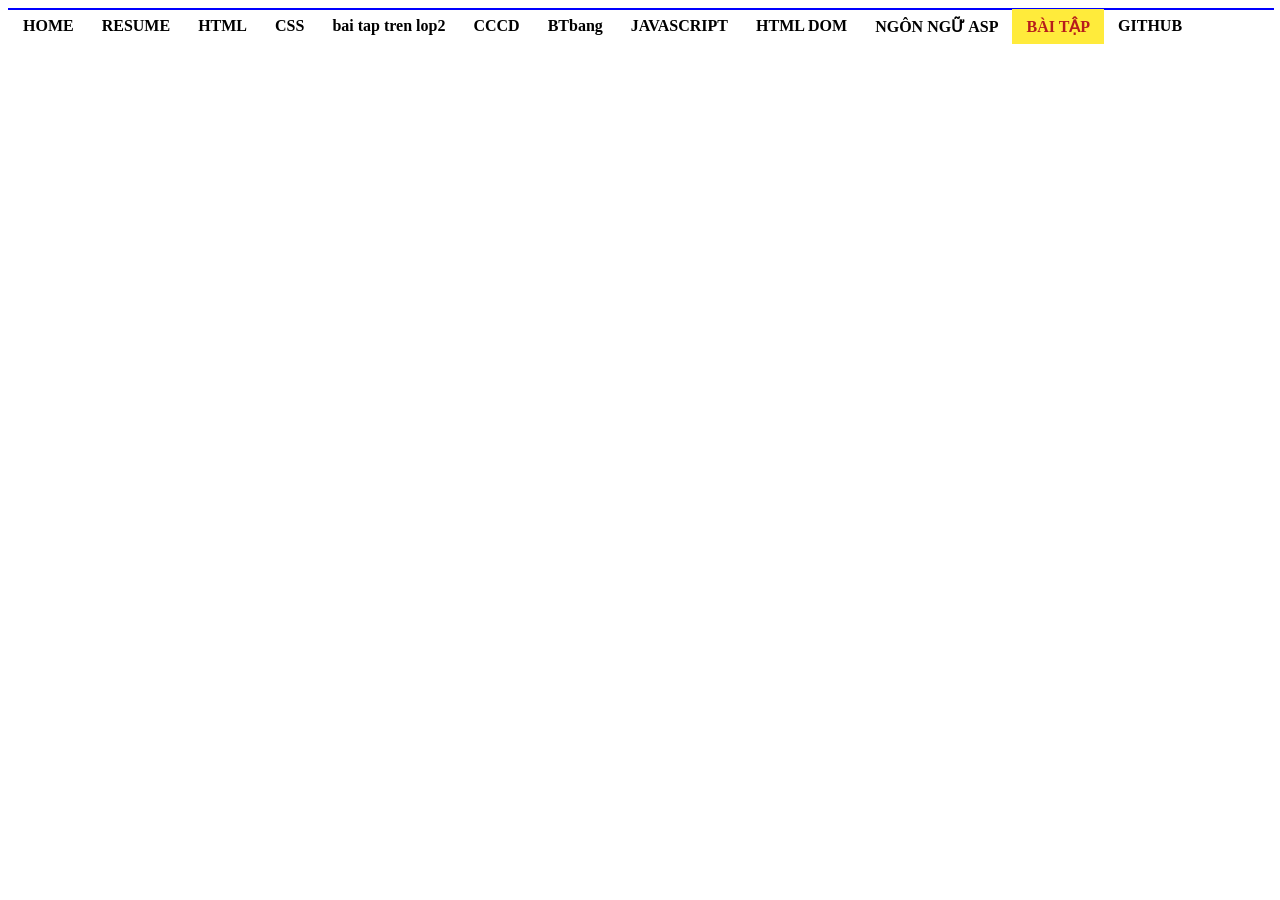
<file: index.html>
<html>
<head>
    <title>K244161777</title>
    <style> 
        @import url(./css/main.css);
    </style>
</head>
<body>
    <div id="menu-container"></div>
    <script>
        fetch('menu.html')
            .then(response => response.text())
            .then(data => {
                document.getElementById('menu-container').innerHTML = data;
            })
            .catch(error => console.error('Lỗi khi tải menu:', error));
    </script>
    </div>
</body>
</html>
</file>
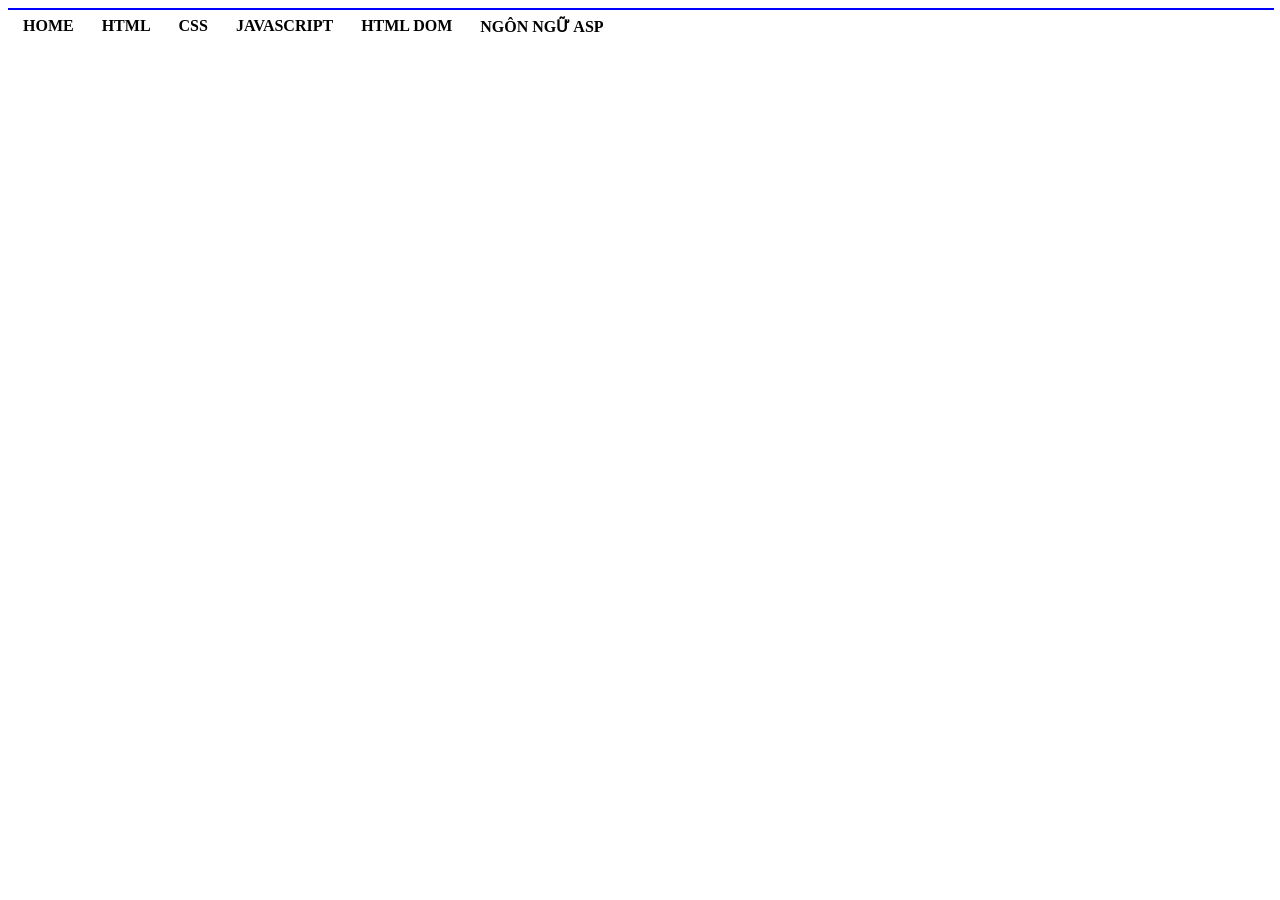
<file: home.html>
<html>
<head>
    <title>K244161777</title>
    <style> 
        @import url(./css/main.css);
    </style>
</head>
    <body>
        <div id="container">  
        <ul>
        <li> <a href="K244161777.html">HOME</a></li>
        <li> <a href="#">HTML</a></li>
        <li> <a href="#">CSS</a>
            <ul>
            <li> <a href="#">CSS CĂN BẢN</a></li>
            <li> <a href="#">GIAO DIỆN VỚI CSS</a></li>
            <li> <a href="#">CSS NÂNG CAO</a></li>
        </ul>
        </li>
        <li> <a href="#">JAVASCRIPT</a>
        <ul>
            <li> <a href="#">LESSON 01</a></li>
            <li> <a href="#">LESSON 02</a></li>
            <li> <a href="#">LESSON 03</a></li>
        </ul>
        </li>
        <li> <a href="#">HTML DOM</a></li>
        <li> <a href="#">NGÔN NGỮ ASP</a></li>
        </ul>
        </div>
    </body>
</html>
</file>
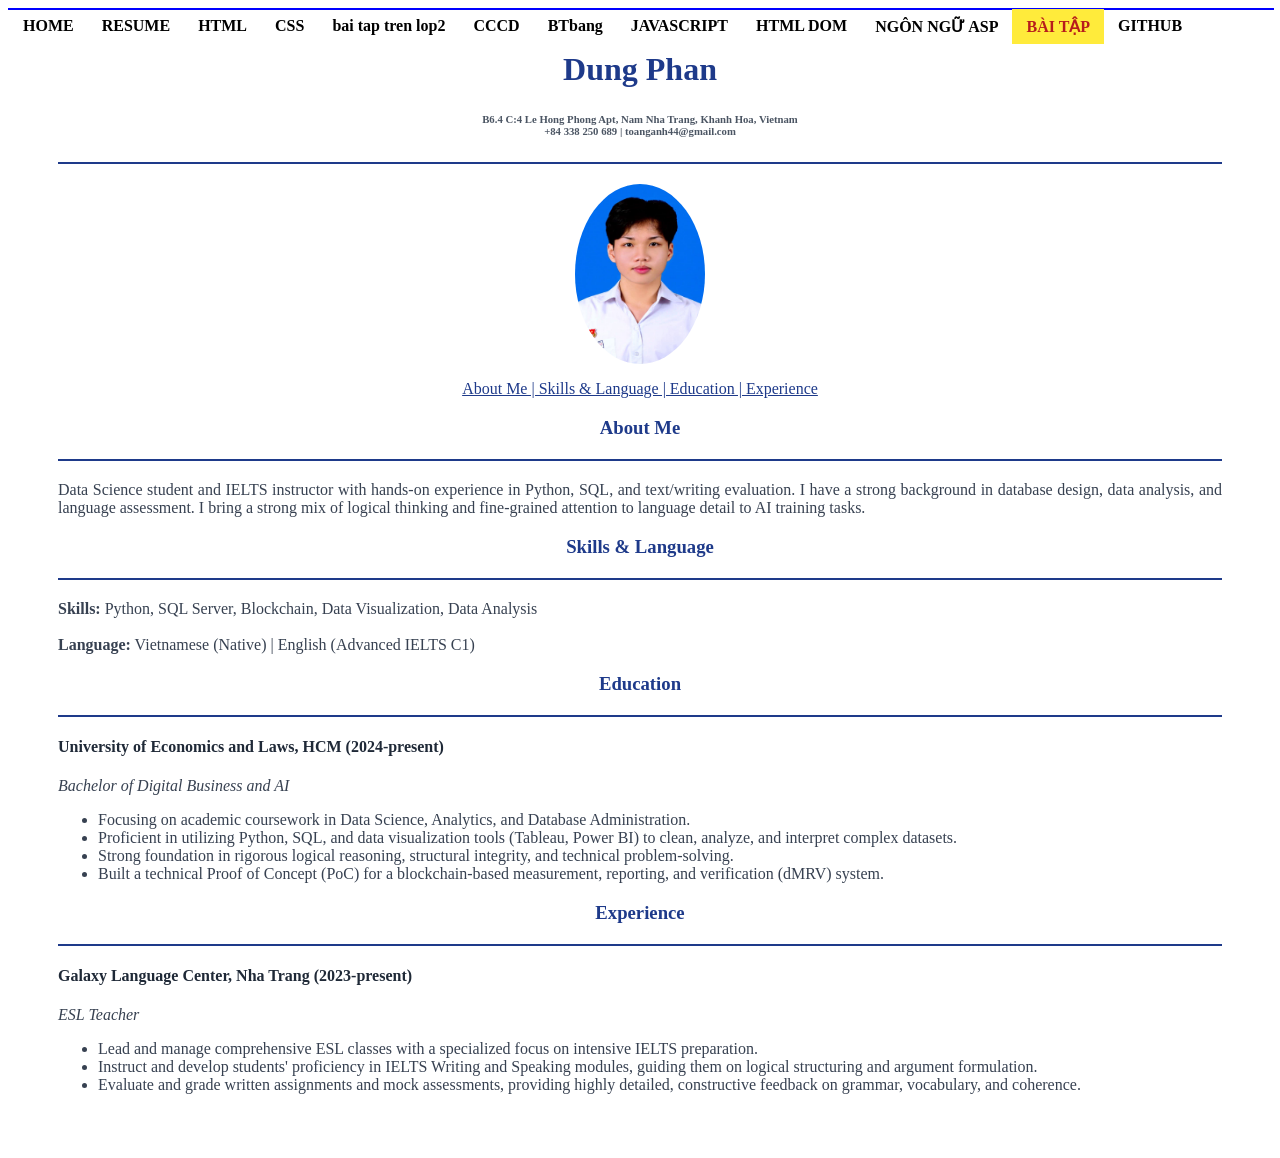
<file: K244161777.html>
<html>
    <head>
        <title>My Resume - Dung Phan</title>
        <link rel="stylesheet" type="text/css" href="./css/main.css" />
    </head>
    <body style="padding: 0 0 20px 0;">
        
        <div id="menu-container"></div>
        <script>
            fetch('menu.html')
                .then(response => response.text())
                .then(data => {
                    document.getElementById('menu-container').innerHTML = data;
                })
                .catch(error => console.error('Lỗi khi tải menu:', error));
        </script>

        <div style="padding: 20px 50px;">
            <h1 style="text-align: center; color: #1e3a8a;">Dung Phan</h1>
            <h6 style="text-align: center; color: #4b5563;">
                B6.4 C:4 Le Hong Phong Apt, Nam Nha Trang, Khanh Hoa, Vietnam
                <br>
                +84 338 250 689 | toanganh44@gmail.com
            </h6>
            
            <hr style="border: 1px solid #1e3a8a; margin: 20px 0;"/>
            
            <div style="text-align: center;">
                <img src="./images/avatar.jpeg" alt="Dung Phan" style="width: 130px; height: 180px; border-radius: 50%; display: block; margin: 0 auto;"/>
            </div>
            
            <p style="text-align: center;">
                <font color="#1e3a8a">
                    <u>
                        About Me | Skills & Language | Education | Experience
                    </u>
                </font>
            </p>
            
            <h3 style="text-align: center; color: #1e3a8a;">
                About Me
            </h3>
            <hr style="border: 1px solid #1e3a8a; margin: 20px 0;"/>
            
            <p style="text-align: justify; color: #374151;">
                Data Science student and IELTS instructor with hands-on experience in Python, SQL, and text/writing evaluation. I have a strong background in database design, data analysis, and language assessment. I bring a strong mix of logical thinking and fine-grained attention to language detail to AI training tasks.
            </p>
            
            <h3 style="text-align: center; color: #1e3a8a;">
                Skills & Language
            </h3>
            <hr style="border: 1px solid #1e3a8a; margin: 20px 0;"/>
            <p style="text-align: justify; color: #374151;">
                <b>Skills:</b> Python, SQL Server, Blockchain, Data Visualization, Data Analysis
                <br><br>
                <b>Language:</b> Vietnamese (Native) | English (Advanced IELTS C1)
            </p>
            
            <h3 style="text-align: center; color: #1e3a8a;">
                Education
            </h3>
            <hr style="border: 1px solid #1e3a8a; margin: 20px 0;"/>

            <h4 style="text-align: justify; color: #1f2937;">
                University of Economics and Laws, HCM (2024-present)
            </h4>
            <p style="text-align: justify; color: #374151;">
                <i>Bachelor of Digital Business and AI</i>
            </p>
            <ul style="color: #374151; text-align: justify;">
                <li>Focusing on academic coursework in Data Science, Analytics, and Database Administration.</li>
                <li>Proficient in utilizing Python, SQL, and data visualization tools (Tableau, Power BI) to clean, analyze, and interpret complex datasets.</li>
                <li>Strong foundation in rigorous logical reasoning, structural integrity, and technical problem-solving.</li>
                <li>Built a technical Proof of Concept (PoC) for a blockchain-based measurement, reporting, and verification (dMRV) system.</li>
            </ul>
            
            <h3 style="text-align: center; color: #1e3a8a;">
                Experience
            </h3>
            <hr style="border: 1px solid #1e3a8a; margin: 20px 0;"/>

            <h4 style="text-align: justify; color: #1f2937;">
                Galaxy Language Center, Nha Trang (2023-present)
            </h4>
            <p style="text-align: justify; color: #374151;">
                <i>ESL Teacher</i>
            </p>
            <ul style="color: #374151; text-align: justify;">
                <li>Lead and manage comprehensive ESL classes with a specialized focus on intensive IELTS preparation.</li>
                <li>Instruct and develop students' proficiency in IELTS Writing and Speaking modules, guiding them on logical structuring and argument formulation.</li>
                <li>Evaluate and grade written assignments and mock assessments, providing highly detailed, constructive feedback on grammar, vocabulary, and coherence.</li>
            </ul>
        </div>
    </body>
</html>
</file>
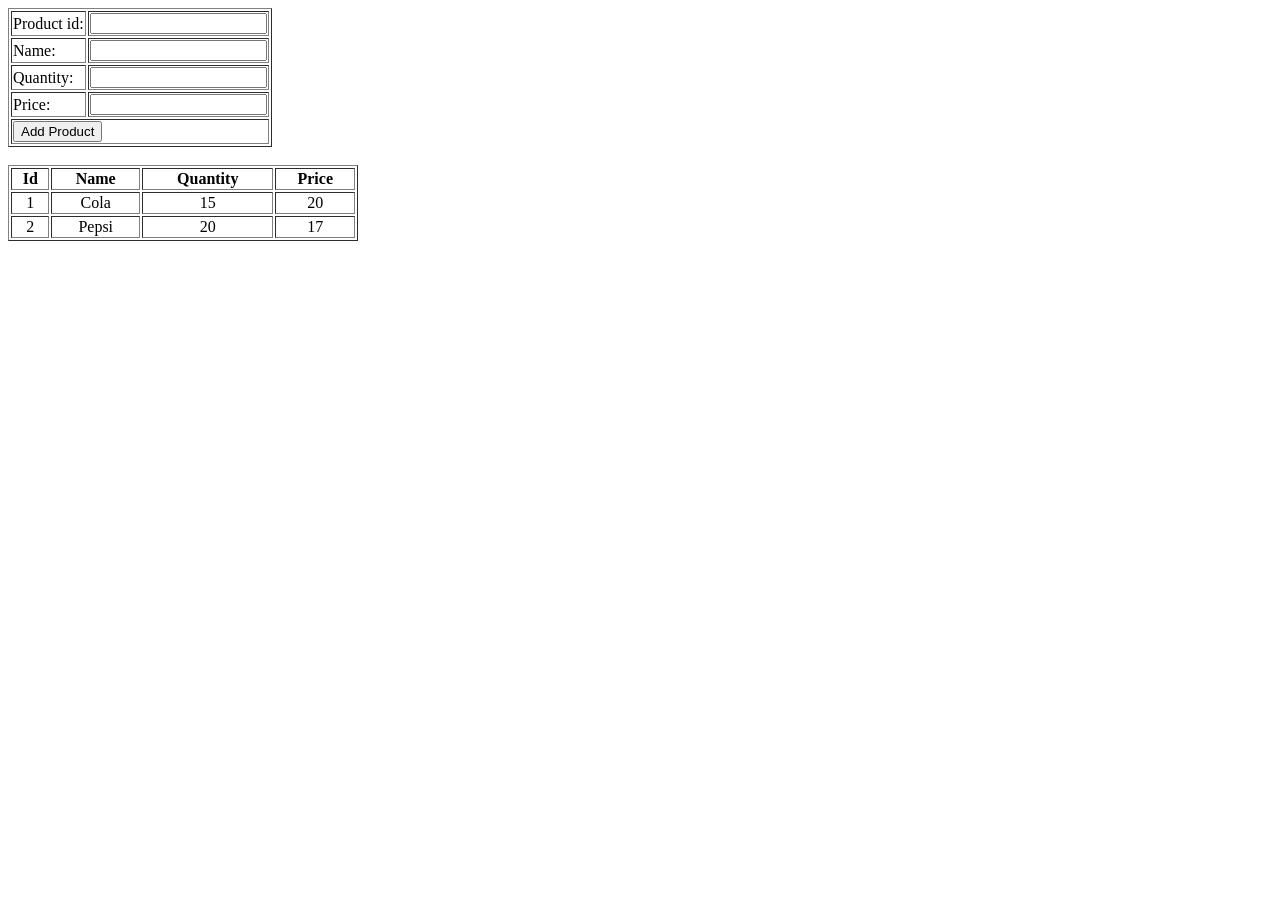
<file: btlop/b2.html>
<html>
<head>
    <meta charset="utf-8">
    <title>Add Product</title>
    <script>
        function addProduct() {
            var id = document.getElementById("pro_id").value;
            var name = document.getElementById("pro_name").value;
            var quantity = document.getElementById("pro_quantity").value;
            var price = document.getElementById("pro_price").value;

            if (id == "" || name == "" || quantity == "" || price == "") {
                alert("Vui lòng nhập đầy đủ thông tin sản phẩm!");
                return;
            }

            var tbody = document.getElementById("productTableBody");

            var tr = document.createElement("tr");

            var tdId = document.createElement("td");
            tdId.innerHTML = id;
            tr.appendChild(tdId);

            var tdName = document.createElement("td");
            tdName.innerHTML = name;
            tr.appendChild(tdName);

            var tdQuantity = document.createElement("td");
            tdQuantity.innerHTML = quantity;
            tr.appendChild(tdQuantity);

            var tdPrice = document.createElement("td");
            tdPrice.innerHTML = price;
            tr.appendChild(tdPrice);

            tbody.appendChild(tr);

            document.getElementById("pro_id").value = "";
            document.getElementById("pro_name").value = "";
            document.getElementById("pro_quantity").value = "";
            document.getElementById("pro_price").value = "";
            document.getElementById("pro_id").focus();
        }
    </script>
</head>
<body>

    <table border="1">
        <tr>
            <td>Product id:</td>
            <td>
                <input type="text" id="pro_id">
            </td>
        </tr>
        <tr>
            <td>Name:</td>
            <td>
                <input type="text" id="pro_name">
            </td>
        </tr>
        <tr>
            <td>Quantity:</td>
            <td>
                <input type="text" id="pro_quantity">
            </td>
        </tr>
        <tr>
            <td>Price:</td>
            <td>
                <input type="text" id="pro_price">
            </td>
        </tr>
        <tr>
            <td colspan="2">
                <button onclick="addProduct()">
                    Add Product
                </button>
            </td>
        </tr>
    </table>

    <br>

    <table border="1" width="350">
        <thead>
            <tr>
                <th>Id</th>
                <th>Name</th>
                <th>Quantity</th>
                <th>Price</th>
            </tr>
        </thead>
        <tbody id="productTableBody" align="center">
            <tr>
                <td>1</td>
                <td>Cola</td>
                <td>15</td>
                <td>20</td>
            </tr>
            <tr>
                <td>2</td>
                <td>Pepsi</td>
                <td>20</td>
                <td>17</td>
            </tr>
        </tbody>
    </table>

</body>
</html>
</file>
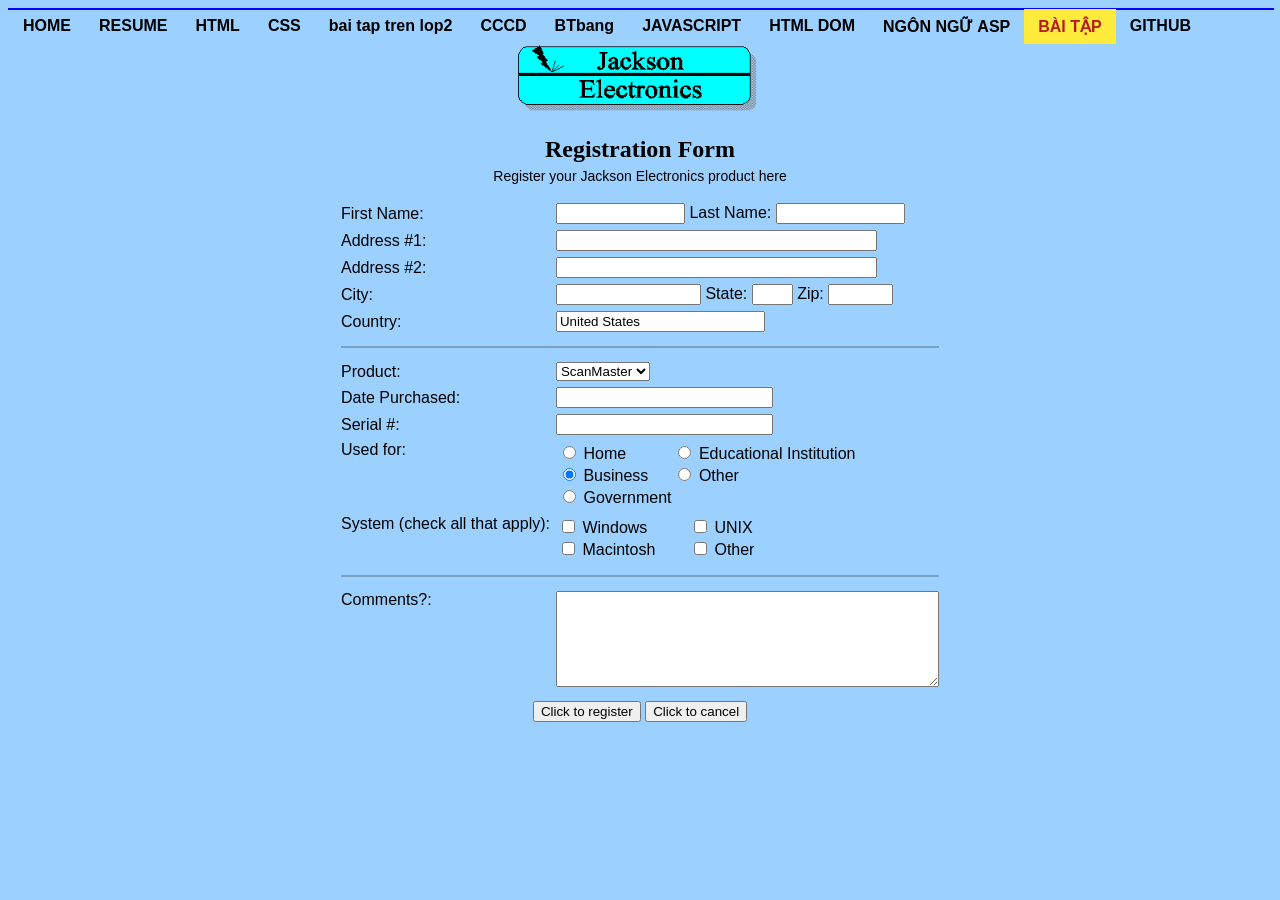
<file: ex48/ex48.html>
<html>
<head>
    <title>Register</title>
    <link rel="stylesheet" type="text/css" href="../css/main.css" />
    
    <link rel="stylesheet" type="text/css" href="../css/ex48.css" />
</head>
<body>
    <div id="menu-container"></div>      
        <script>
            fetch('../menu.html')
            .then(response => response.text())
            .then(data => {
                document.getElementById('menu-container').innerHTML = data;
            })
            .catch(error => console.error('Lỗi khi tải menu:', error));
        </script>
    <div class="logo-container">
        <img src="../images/Jackson.gif" alt="Jackson Electronics Logo">
    </div>

    <h2>Registration Form</h2>
    <div class="subtitle">Register your Jackson Electronics product here</div>
    <form name="frmRegister">
        <table align="center" border="0" cellpadding="2" cellspacing="2">
            <tr>
                <td class="lbl">First Name:</td>
                <td>
                    <input type="text" name="txtFirstName" size="14">
                    Last Name:
                    <input type="text" name="txtLastName" size="14">
                </td>
            </tr>
            <tr>
                <td class="lbl">Address #1:</td>
                <td><input type="text" name="txtAddress1" size="38"></td>
            </tr>
            <tr>
                <td class="lbl">Address #2:</td>
                <td><input type="text" name="txtAddress2" size="38"></td>
            </tr>
            <tr>
                <td class="lbl">City:</td>
                <td>
                    <input type="text" name="txtCity" size="16">
                    State:
                    <input type="text" name="txtState" size="3">
                    Zip:
                    <input type="text" name="txtZip" size="6">
                </td>
            </tr>
            <tr>
                <td class="lbl">Country:</td>
                <td><input type="text" name="txtCountry" value="United States" size="24"></td>
            </tr>
            <tr>
                <td colspan="2"><hr color="#7aa0c2"></td>
            </tr>
            <tr>
                <td class="lbl">Product:</td>
                <td>
                    <select name="cboProduct">
                        <option value="ScanMaster" selected>ScanMaster</option>
                        <option value="LaserJet">LaserJet</option>
                    </select>
                </td>
            </tr>
            <tr>
                <td class="lbl">Date Purchased:</td>
                <td><input type="text" name="txtDatePurchased" size="25"></td>
            </tr>
            <tr>
                <td class="lbl">Serial #:</td>
                <td><input type="text" name="txtSerial" size="25"></td>
            </tr>
            <tr>
                <td class="lbl" valign="top">Used for:</td>
                <td>
                    <table border="0" cellpadding="0" cellspacing="2">
                        <tr>
                            <td><input type="radio" name="radUsedFor" value="Home"> Home</td>
                            <td><input type="radio" name="radUsedFor" value="Educational Institution"> Educational Institution</td>
                        </tr>
                        <tr>
                            <td><input type="radio" name="radUsedFor" value="Business" checked> Business</td>
                            <td><input type="radio" name="radUsedFor" value="Other"> Other</td>
                        </tr>
                        <tr>
                            <td><input type="radio" name="radUsedFor" value="Government"> Government</td>
                            <td></td>
                        </tr>
                    </table>
                </td>
            </tr>

            <tr>
                <td class="lbl" valign="top">System (check all that apply):</td>
                <td>
                    <table border="0" cellpadding="0" cellspacing="2">
                        <tr>
                            <td width="130"><input type="checkbox" name="chkSystem" value="Windows"> Windows</td>
                            <td><input type="checkbox" name="chkSystem" value="UNIX"> UNIX</td>
                        </tr>
                        <tr>
                            <td><input type="checkbox" name="chkSystem" value="Macintosh"> Macintosh</td>
                            <td><input type="checkbox" name="chkSystem" value="Other"> Other</td>
                        </tr>
                    </table>
                </td>
            </tr>

            <tr>
                <td colspan="2"><hr color="#7aa0c2"></td>
            </tr>

            <tr>
                <td class="lbl" valign="top">Comments?:</td>
                <td>
                    <textarea name="txtComments" rows="6" cols="45"></textarea>
                </td>
            </tr>

            <tr>
                <td colspan="2" class="center-btn">
                    <input type="button" value="Click to register" onclick="alert('Đăng ký');">
                    <input type="reset" value="Click to cancel">
                </td>
            </tr>
        </table>
    </form>
    <div style="clear: both;"></div>

</body>
</html>
</file>
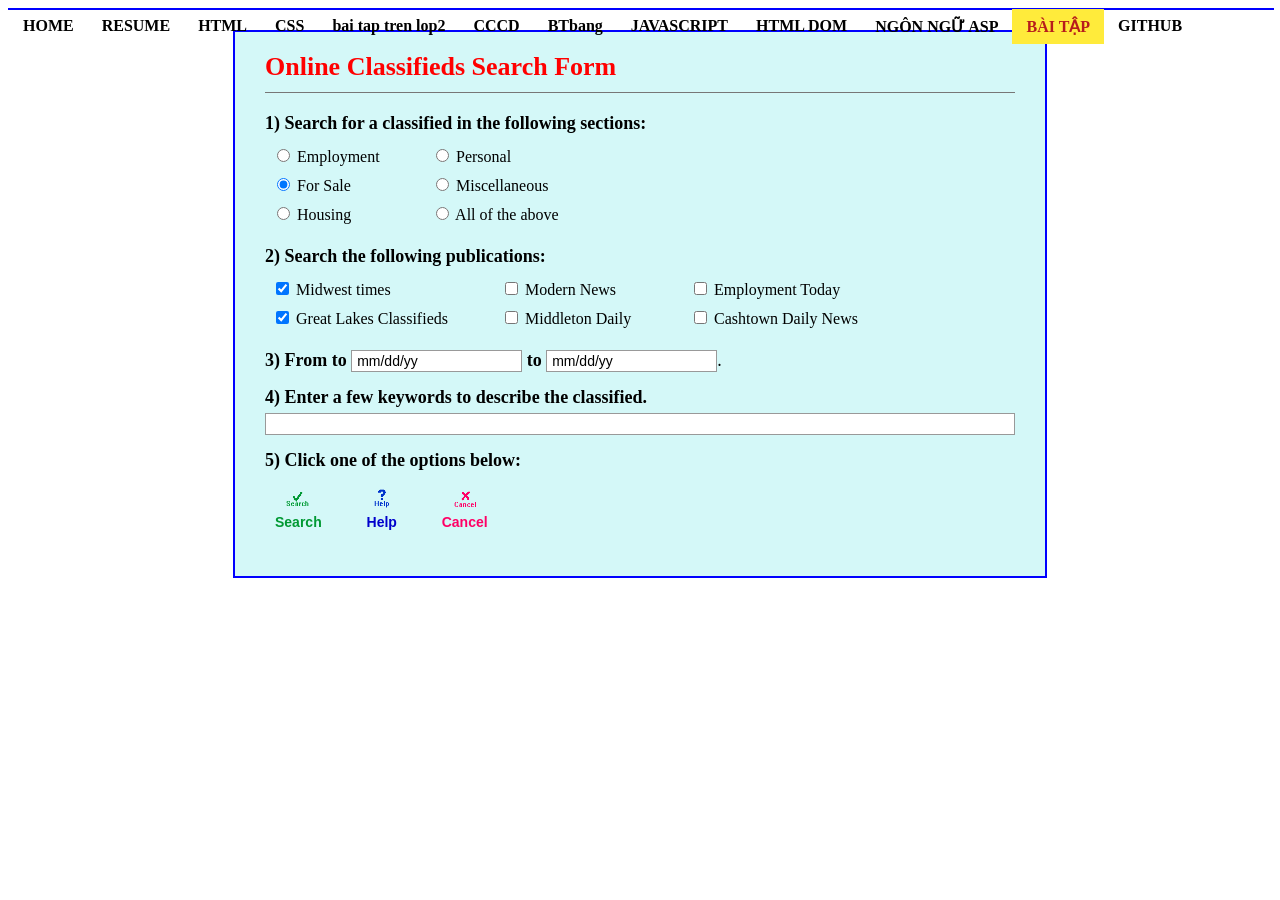
<file: ex49/ex49.html>
<html>
<head>
    <meta charset="utf-8">
    <title>Online Classifieds Search Form</title>
    <link rel="stylesheet" type="text/css" href="../css/main.css" />
    <link rel="stylesheet" type="text/css" href="../css/ex49.css" />
</head>
<body>

    <div id="menu-container"></div>
    <script>
        fetch('../menu.html') 
            .then(response => response.text())
            .then(data => {
                document.getElementById('menu-container').innerHTML = data;
            })
            .catch(error => console.error('Lỗi khi tải menu:', error));
    </script>

    <div class="classified-container">
        <h2 class="classified-title">Online Classifieds Search Form</h2>
        <hr>

        <form id="frmClassified">
            
            <p><b>1) Search for a classified in the following sections:</b></p>
            <table border="0" cellpadding="2" cellspacing="5">
                <tr>
                    <td width="150"><input type="radio" name="radSection" value="Employment"> Employment</td>
                    <td><input type="radio" name="radSection" value="Personal"> Personal</td>
                </tr>
                <tr>
                    <td><input type="radio" name="radSection" value="For Sale" checked> For Sale</td>
                    <td><input type="radio" name="radSection" value="Miscellaneous"> Miscellaneous</td>
                </tr>
                <tr>
                    <td><input type="radio" name="radSection" value="Housing"> Housing</td>
                    <td><input type="radio" name="radSection" value="All of the above"> All of the above</td>
                </tr>
            </table>

            <p><b>2) Search the following publications:</b></p>
            <table border="0" cellpadding="2" cellspacing="5">
                <tr>
                    <td width="220"><input type="checkbox" name="chkPub" value="Midwest times" checked> Midwest times</td>
                    <td width="180"><input type="checkbox" name="chkPub" value="Modern News"> Modern News</td>
                    <td><input type="checkbox" name="chkPub" value="Employment Today"> Employment Today</td>
                </tr>
                <tr>
                    <td><input type="checkbox" name="chkPub" value="Great Lakes Classifieds" checked> Great Lakes Classifieds</td>
                    <td><input type="checkbox" name="chkPub" value="Middleton Daily"> Middleton Daily</td>
                    <td><input type="checkbox" name="chkPub" value="Cashtown Daily News"> Cashtown Daily News</td>
                </tr>
            </table>

            <p><b>3) From to </b>
               <input type="text" name="txtFromDate" value="mm/dd/yy" size="18" class="txt-input">
               <b> to </b>
               <input type="text" name="txtToDate" value="mm/dd/yy" size="18" class="txt-input">.
            </p>

            <p><b>4) Enter a few keywords to describe the classified.</b></p>
            <input type="text" name="txtKeywords" style="width: 100%;" class="txt-input">

            <p><b>5) Click one of the options below:</b></p>
            
            <table border="0" cellpadding="10" cellspacing="0">
                <tr>
                    <td align="center">
                        <a href="javascript:void(0);" onclick="alert('Giả lập Search thành công!');" class="action-btn">
                            <img src="../images/Search.gif" alt="Search" width="30"><br>
                            <span style="color: #009933; font-weight: bold;">Search</span>
                        </a>
                    </td>
                    
                    <td align="center" width="80">
                        <a href="help.html" target="_blank" class="action-btn">
                            <img src="../images/Help.gif" alt="Help" width="30"><br>
                            <span style="color: #0000cc; font-weight: bold;">Help</span>
                        </a>
                    </td>
                    
                    <td align="center">
                        <a href="javascript:void(0);" onclick="document.getElementById('frmClassified').reset();" class="action-btn">
                            <img src="../images/Cancel.gif" alt="Cancel" width="30"><br>
                            <span style="color: #ff0066; font-weight: bold;">Cancel</span>
                        </a>
                    </td>
                </tr>
            </table>

        </form>
    </div>
    <div style="clear: both;"></div>

</body>
</html>
</file>
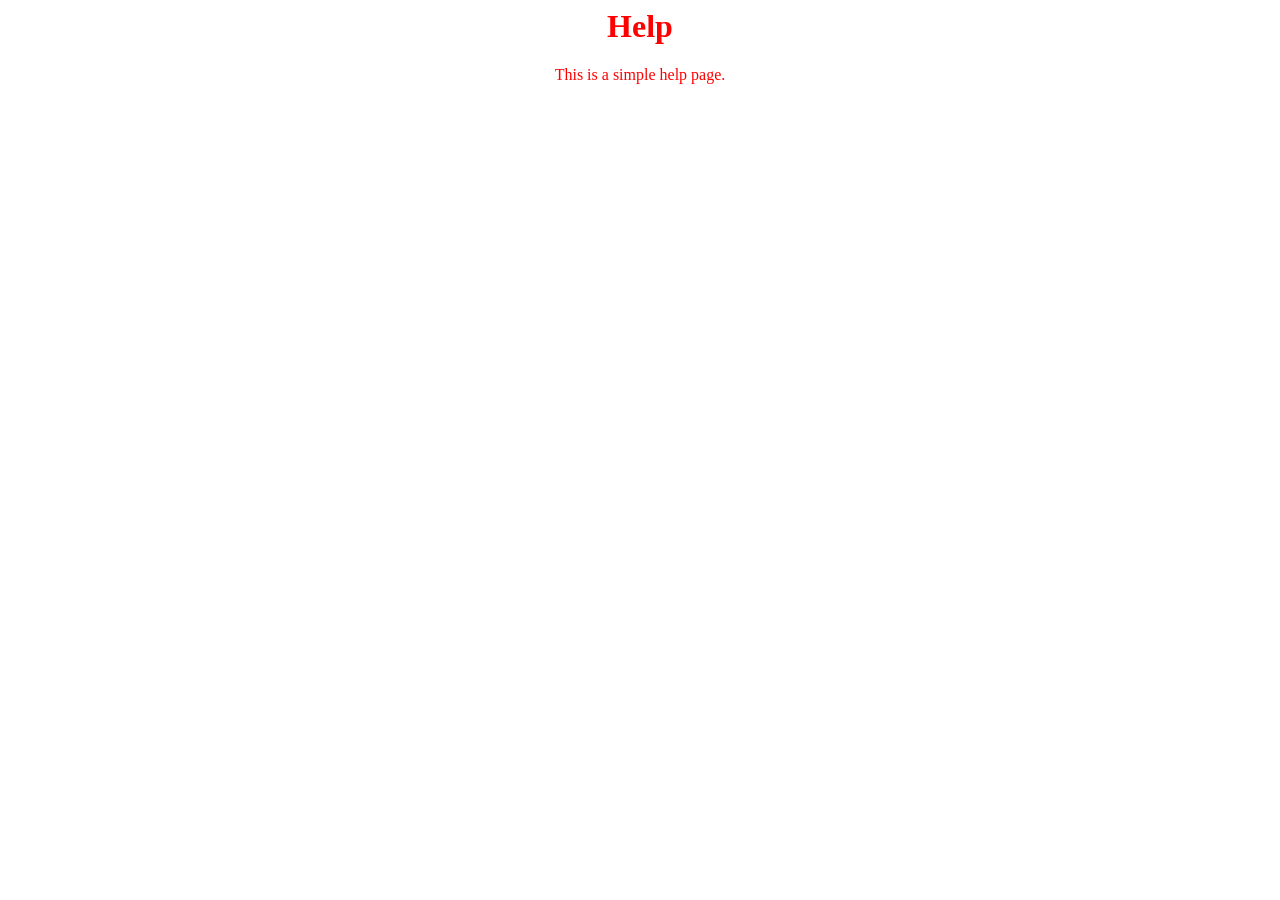
<file: ex49/help.html>
<html>
<head>
    <title>SOS</title>
</head>
<body>
    <h1 style="color: red; text-align: center;">Help</h1>
    <p style="color: red; text-align: center;">This is a simple help page.</p>
</body>
</html>
</file>
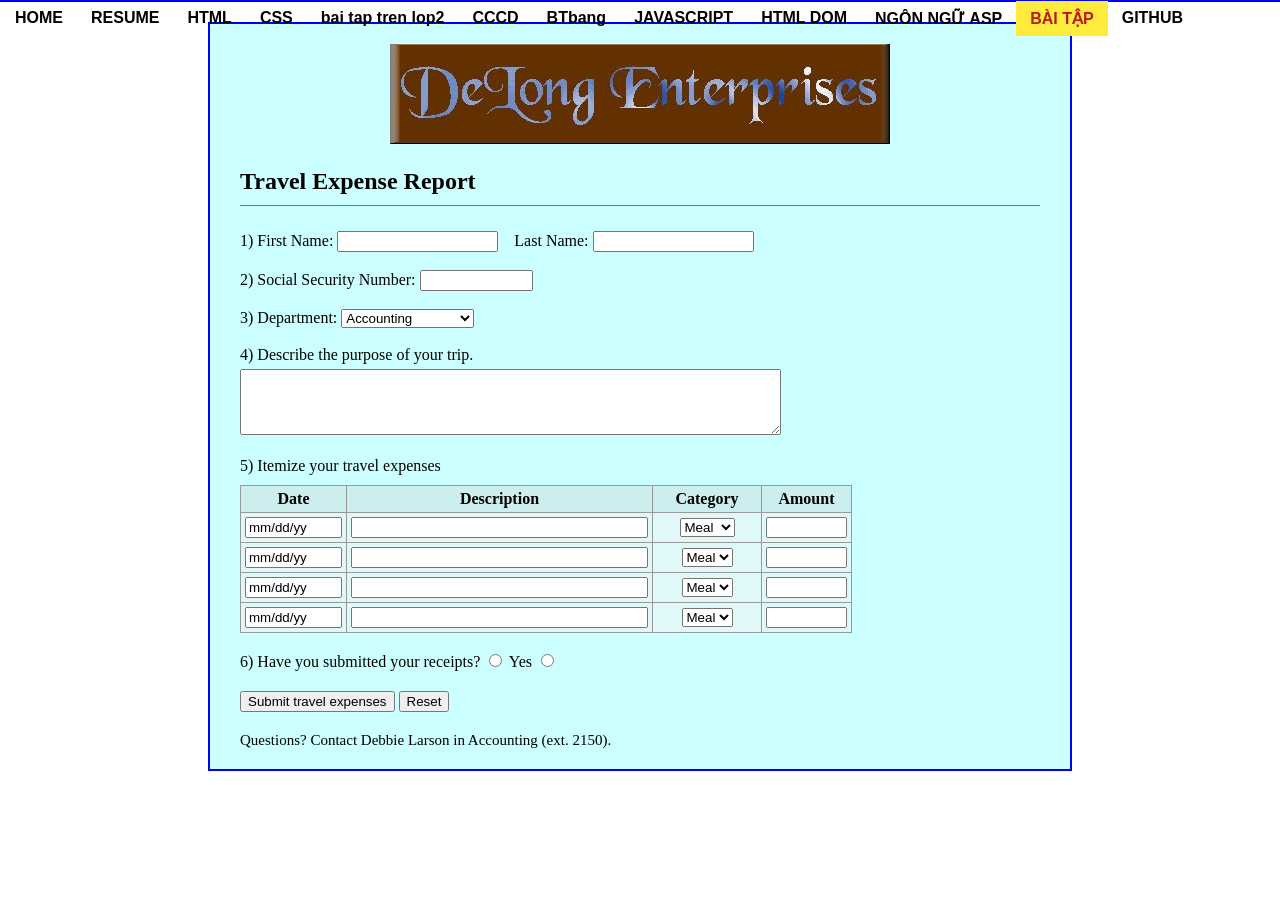
<file: ex50/ex50.html>
<!DOCTYPE html>
<html>
<head>
    <meta charset="utf-8">
    <title>Travel Expense Report</title>
    <link rel="stylesheet" type="text/css" href="../css/main.css" />
    <link rel="stylesheet" type="text/css" href="../css/ex50.css" />
</head>
<body>
    <div id="menu-container"></div>
    <script>
        fetch('../menu.html')
            .then(response => response.text())
            .then(data => {
                document.getElementById('menu-container').innerHTML = data;
            })
            .catch(error => console.error('Lỗi khi tải menu:', error));
    </script>

    <div class="expense-container">
        <div class="logo-box">
            <img src="../images/DeLong.jpg" alt="DeLong Enterprises">
        </div>

        <h2>Travel Expense Report</h2>
        <hr>

        <form id="frmExpense" onsubmit="alert('Thông báo submit: Đã gửi báo cáo chi phí thành công!'); return false;">
            <div class="question-block">
                1) First Name: <input type="text" name="txtFirstName" size="18">
                &nbsp;&nbsp;
                Last Name: <input type="text" name="txtLastName" size="18">
            </div>
            <div class="question-block">
                2) Social Security Number: <input type="text" name="txtSSN" size="12">
            </div>

            <div class="question-block">
                3) Department: 
                <select name="cboDepartment">
                    <option value="Accounting">Accounting</option>
                    <option value="IT">IT</option>
                    <option value="HR">Human Resources</option>
                </select>
            </div>

            <div class="question-block">
                4) Describe the purpose of your trip.<br>
                <textarea name="txtPurpose" rows="4" cols="65" style="margin-top: 5px;"></textarea>
            </div>

            <div class="question-block">
                5) Itemize your travel expenses
                <table class="expense-table" border="1" bordercolor="#999999" cellspacing="0" cellpadding="4">
                    <tr>
                        <th width="90">Date</th>
                        <th width="280">Description</th>
                        <th width="100">Category</th>
                        <th width="70">Amount</th>
                    </tr>
                    <tr>
                        <td align="center"><input type="text" name="txtDate1" value="mm/dd/yy" size="10"></td>
                        <td align="center"><input type="text" name="txtDesc1" size="35"></td>
                        <td align="center">
                            <select name="cboCat1">
                                <option value="Meal">Meal</option>
                                <option value="Hotel">Hotel</option>
                                <option value="Flight">Flight</option>
                            </select>
                        </td>
                        <td align="center"><input type="text" name="txtAmt1" size="8"></td>
                    </tr>
                    <tr>
                        <td align="center"><input type="text" name="txtDate2" value="mm/dd/yy" size="10"></td>
                        <td align="center"><input type="text" name="txtDesc2" size="35"></td>
                        <td align="center">
                            <select name="cboCat2">
                                <option value="Meal">Meal</option>
                            </select>
                        </td>
                        <td align="center"><input type="text" name="txtAmt2" size="8"></td>
                    </tr>
                    <tr>
                        <td align="center"><input type="text" name="txtDate3" value="mm/dd/yy" size="10"></td>
                        <td align="center"><input type="text" name="txtDesc3" size="35"></td>
                        <td align="center">
                            <select name="cboCat3">
                                <option value="Meal">Meal</option>
                            </select>
                        </td>
                        <td align="center"><input type="text" name="txtAmt3" size="8"></td>
                    </tr>
                    <tr>
                        <td align="center"><input type="text" name="txtDate4" value="mm/dd/yy" size="10"></td>
                        <td align="center"><input type="text" name="txtDesc4" size="35"></td>
                        <td align="center">
                            <select name="cboCat4">
                                <option value="Meal">Meal</option>
                            </select>
                        </td>
                        <td align="center"><input type="text" name="txtAmt4" size="8"></td>
                    </tr>
                </table>
            </div>
            <div class="question-block">
                6) Have you submitted your receipts? 
                <input type="radio" name="radReceipt" value="Yes"> Yes 
                <input type="radio" name="radReceipt" value="No"> 
            </div>
            <div class="btn-group">
                <input type="submit" value="Submit travel expenses">
                <input type="reset" value="Reset">
            </div>
            <div class="footer-text">
                Questions? Contact Debbie Larson in Accounting (ext. 2150).
            </div>

        </form>
    </div>
    <div style="clear: both;"></div>
</body>
</html>
</file>
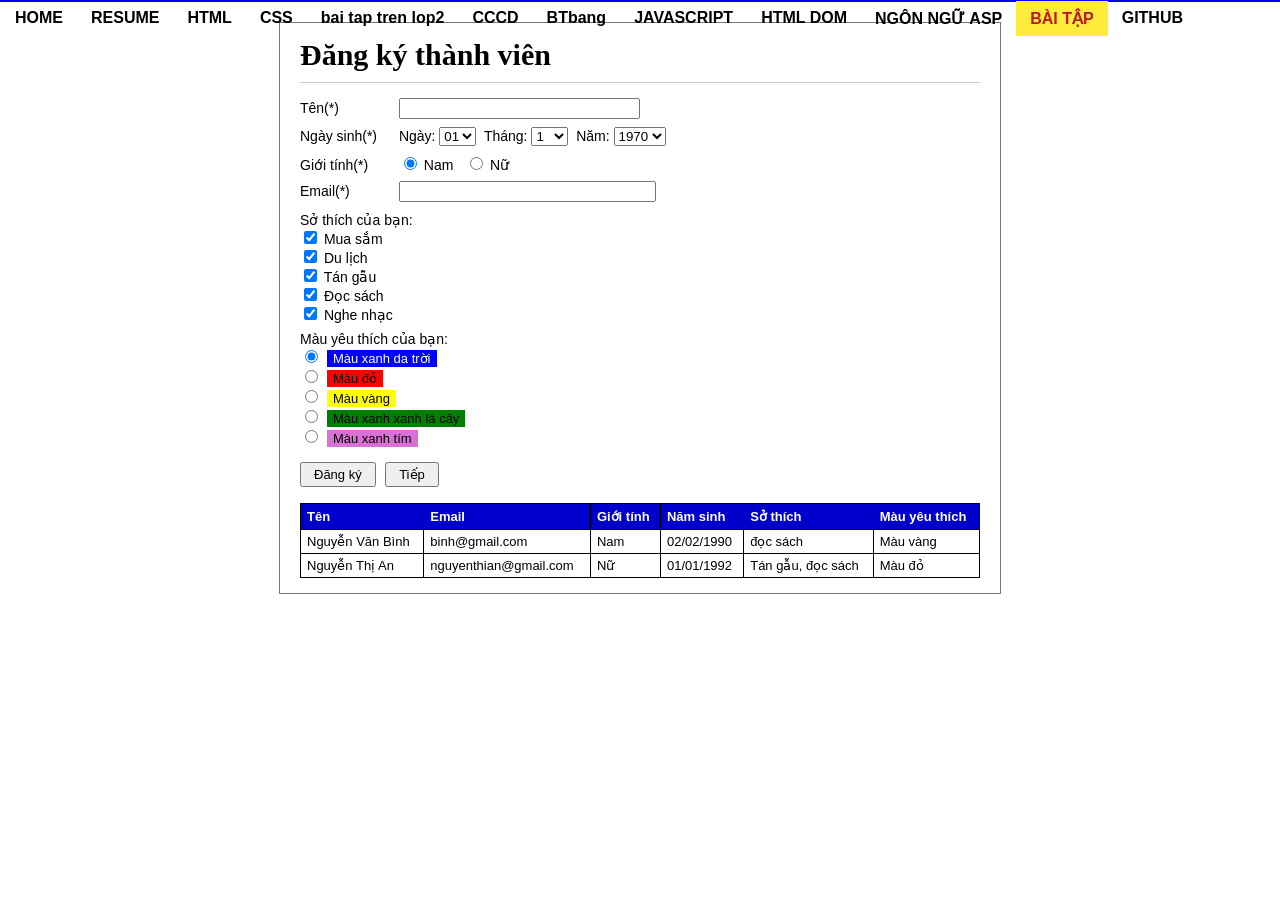
<file: ex63/ex63.html>
<html>
<head>
    <meta charset="utf-8">
    <title>Đăng ký thành viên</title>
    <link rel="stylesheet" type="text/css" href="../css/main.css" />
    <link rel="stylesheet" type="text/css" href="../css/ex63.css" />
    <script src="../lib/ex63.js"></script>
</head>
<body>

    <div id="menu-container"></div>
    <script>
        fetch('../menu.html')
            .then(response => response.text())
            .then(data => {
                document.getElementById('menu-container').innerHTML = data;
            })
            .catch(error => console.error('Lỗi khi tải menu:', error));
    </script>

    <div class="main-wrapper">
        <h1>Đăng ký thành viên</h1>
        <hr>

        <form id="frmRegister">
            <div class="row">
                <span class="row-label">Tên(*)</span>
                <input type="text" id="txtTen" size="28">
            </div>

            <div class="row">
                <span class="row-label">Ngày sinh(*)</span>
                Ngày: <select id="selNgay"></select>
                &nbsp;Tháng: <select id="selThang"></select>
                &nbsp;Năm: <select id="selNam"></select>
            </div>

            <div class="row">
                <span class="row-label">Giới tính(*)</span>
                <label><input type="radio" name="radGioiTinh" value="Nam" checked> Nam</label>
                &nbsp;
                <label><input type="radio" name="radGioiTinh" value="Nữ"> Nữ</label>
            </div>

            <div class="row">
                <span class="row-label">Email(*)</span>
                <input type="text" id="txtEmail" size="30">
            </div>

            <div class="row" style="margin-top: 10px;">
                Sở thích của bạn:<br>
                <label><input type="checkbox" name="chkSoThich" value="Mua sắm" checked> Mua sắm</label><br>
                <label><input type="checkbox" name="chkSoThich" value="Du lịch" checked> Du lịch</label><br>
                <label><input type="checkbox" name="chkSoThich" value="Tán gẫu" checked> Tán gẫu</label><br>
                <label><input type="checkbox" name="chkSoThich" value="Đọc sách" checked> Đọc sách</label><br>
                <label><input type="checkbox" name="chkSoThich" value="Nghe nhạc" checked> Nghe nhạc</label>
            </div>

            <div class="row" style="margin-top: 8px;">
                Màu yêu thích của bạn:<br>
                <label>
                    <input type="radio" name="radMau" value="Màu xanh da trời" checked>
                    <span class="color-tag c-blue">Màu xanh da trời</span>
                </label><br>
                <label>
                    <input type="radio" name="radMau" value="Màu đỏ">
                    <span class="color-tag c-red">Màu đỏ</span>
                </label><br>
                <label>
                    <input type="radio" name="radMau" value="Màu vàng">
                    <span class="color-tag c-yellow">Màu vàng</span>
                </label><br>
                <label>
                    <input type="radio" name="radMau" value="Màu xanh xanh lá cây">
                    <span class="color-tag c-green">Màu xanh xanh lá cây</span>
                </label><br>
                <label>
                    <input type="radio" name="radMau" value="Màu xanh tím">
                    <span class="color-tag c-purple">Màu xanh tím</span>
                </label>
            </div>

            <div class="btn-container">
                <input type="button" value="Đăng ký" onclick="xuLyDangKy()">
                <input type="button" value="Tiếp" onclick="xuLyTiep()">
            </div>
        </form>

        <table class="table-members" border="1">
            <thead>
                <tr>
                    <th>Tên</th>
                    <th>Email</th>
                    <th>Giới tính</th>
                    <th>Năm sinh</th>
                    <th>Sở thích</th>
                    <th>Màu yêu thích</th>
                </tr>
            </thead>
            <tbody id="memberTableBody">
                <tr>
                    <td>Nguyễn Văn Bình</td>
                    <td>binh@gmail.com</td>
                    <td>Nam</td>
                    <td>02/02/1990</td>
                    <td>đọc sách</td>
                    <td>Màu vàng</td>
                </tr>
                <tr>
                    <td>Nguyễn Thị An</td>
                    <td>nguyenthian@gmail.com</td>
                    <td>Nữ</td>
                    <td>01/01/1992</td>
                    <td>Tán gẫu, đọc sách</td>
                    <td>Màu đỏ</td>
                </tr>
            </tbody>
        </table>
    </div>

</body>
</html>
</file>
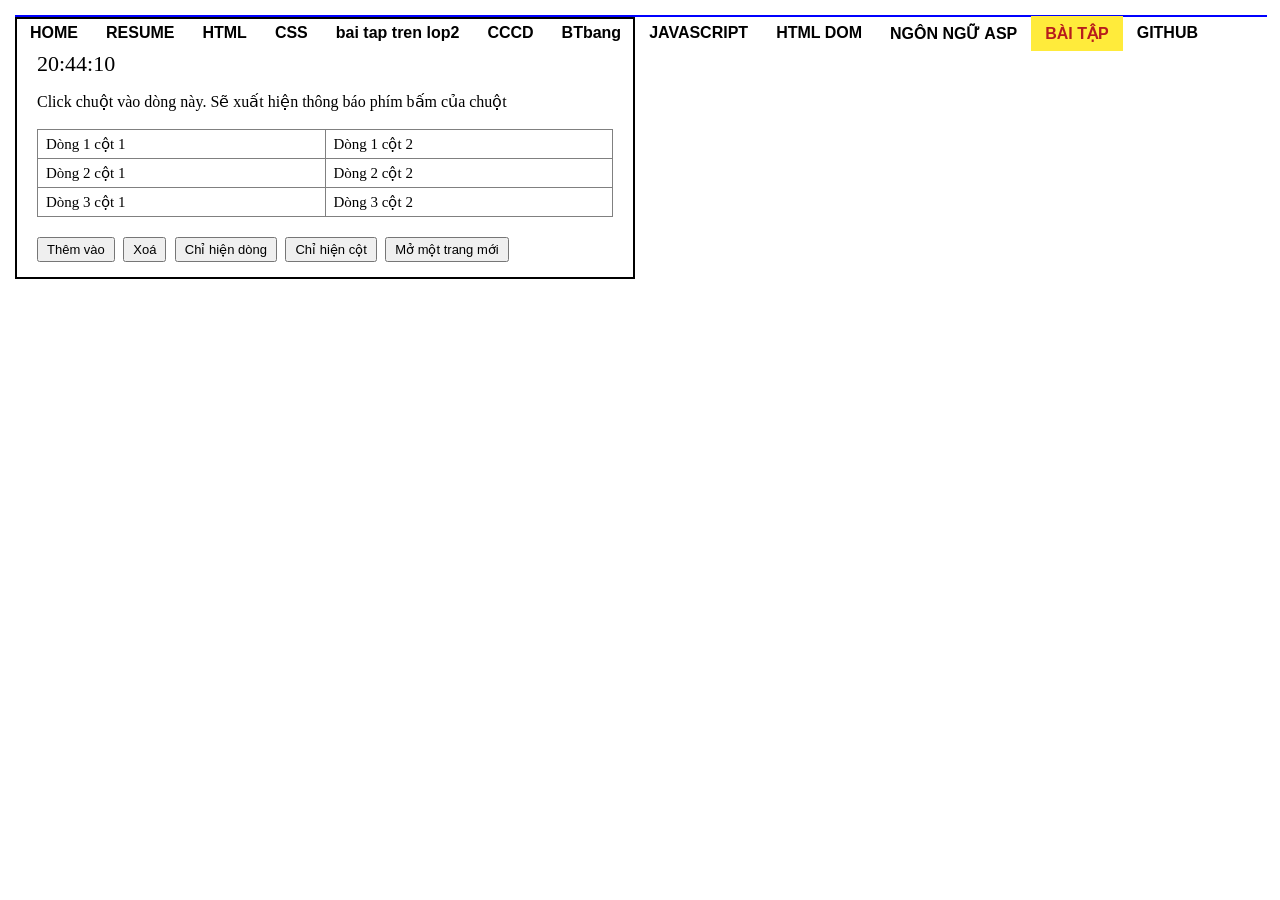
<file: ex64/ex64.html>
<html lang="vi">
<head>
    <meta charset="utf-8">
    <title>Dynamic Table</title>
    <link rel="stylesheet" type="text/css" href="../css/main.css" />
    <link rel="stylesheet" type="text/css" href="../css/ex64.css" />
    <script src="../lib/ex64.js"></script>
</head>
<body>

    <div id="menu-container"></div>
    <script>
        fetch('../menu.html')
            .then(response => response.text())
            .then(data => {
                document.getElementById('menu-container').innerHTML = data;
            })
            .catch(error => console.error('Lỗi khi tải menu:', error));
    </script>

    <div class="dynamic-container">
        <div id="clockDisplay">00:00:00</div>

        <div id="mouseArea" 
            onmousedown="kiemTraNutChuot(event)" 
            oncontextmenu="return false;">
            Click chuột vào dòng này. Sẽ xuất hiện thông báo phím bấm của chuột
        </div>

        <table id="tblData" border="1" rules="all">
            <tr>
                <td>Dòng 1 cột 1</td>
                <td>Dòng 1 cột 2</td>
            </tr>
            <tr>
                <td>Dòng 2 cột 1</td>
                <td>Dòng 2 cột 2</td>
            </tr>
            <tr>
                <td>Dòng 3 cột 1</td>
                <td>Dòng 3 cột 2</td>
            </tr>
        </table>

        <div class="btn-group">
            <input type="button" value="Thêm vào" onclick="themDong()">
            <input type="button" value="Xoá" onclick="xoaDongDaChon()">
            <input type="button" value="Chỉ hiện dòng" onclick="chiHienThiDong()">
            <input type="button" value="Chỉ hiện cột" onclick="chiHienThiCot()">
            <input type="button" value="Mở một trang mới" onclick="moTrangMoi()">
        </div>
    </div>

</body>
</html>
</file>
<file: css/main.css>
#container, #container ul, #container li {
    margin: 0;
    padding: 0;
}

#container {
    border: 1px solid blue;
    background: gray;
    width: 100%;
}

#container ul {
    float: left;
    list-style: none;
}

#container ul li {
    position: relative;
    float: left;
}

#container ul li a {
    display: block;
    color: black;
    font-weight: bold;
    text-decoration: none;
    padding: 8px 14px;
}

#container li a:hover {
    color: white;
    background: orange;
}

#container li ul {
    position: absolute;
    display: none;
    width: 12em;
    top: 100%;     
    left: 0;
    background: gray;
    z-index: 9999;  
}

#container li:hover > ul {
    display: block;
}

#container ul li ul li {
    width: 100%;
    border: 1px solid green;
    float: none;    
}

body {
    background-color: white;
}
#container ul li a.item-baitap {
    background-color: #ffeb3b; 
    color: #b71c1c;           
    font-weight: bold;
}

#container ul li a.item-baitap:hover {
    background-color: #ff5722; 
    color: #ffffff;            
}
</file>
<file: css/ex48.css>
body {
    background-color: #9cd0ff;
    font-family: Arial;
}

.logo-container {
    text-align: center;
    margin-bottom: 10px;
}
.logo-container img {
    width: 250px; 
    height: auto;
}
h2 {
    text-align: center;
    margin-bottom: 5px;
    font-family: "Times New Roman";
}

.subtitle {
    text-align: center;
    font-size: 14px;
    margin-bottom: 15px;
}

.lbl {
    text-align: left;
    white-space: nowrap;
}

.center-btn {
    text-align: center;
    padding-top: 10px;
}
</file>
<file: css/ex49.css>
.classified-container {
    border: 2px solid #0000ff; 
    background-color: #d4f8f8; 
    width: 750px;              
    margin: 20px auto;     
    padding: 20px 30px;
    font-family: "Times New Roman", Times, serif; 
}

.classified-title {
    color: red;
    font-size: 26px;
    font-weight: bold;
    margin: 0 0 10px 0;
}

.classified-container hr {
    border: none;
    border-top: 1px solid #777;
    margin-bottom: 20px;
}

.classified-container p {
    font-size: 18px;
    margin: 15px 0 5px 0;
}

.classified-container td {
    font-size: 16px;
}

.txt-input {
    border: 1px solid #999;
    padding: 2px 5px;
    font-family: Arial, sans-serif;
    font-size: 14px;
}

.action-btn {
    text-decoration: none;
    text-align: center;
    font-family: Arial, sans-serif;
    font-size: 14px;
}

.action-btn img {
    border: none;
    margin-bottom: 5px;
}
</file>
<file: css/ex50.css>
body {
    background-color: #ffffff;
    font-family: Arial, sans-serif;
    margin: 0;
    padding: 0;
}

.expense-container {
    border: 2px solid #0000ff;
    background-color: #ccffff; 
    width: 800px;
    margin: 20px auto; 
    padding: 20px 30px;
    font-family: "Times New Roman", Times, serif; 
}

.logo-box {
    text-align: center;
    margin-bottom: 20px;
}

.expense-container h2 {
    font-size: 24px;
    font-weight: bold;
    margin-bottom: 10px;
    margin-top: 10px;
}

.expense-container hr {
    border: none;
    border-top: 1px solid #777;
    margin-bottom: 25px;
}

.question-block {
    margin-bottom: 18px;
    font-size: 16px;
}

.expense-table {
    border-collapse: collapse;
    margin-top: 10px;
    background-color: #e0f8f8;
}

.expense-table th {
    background-color: #cceeee;
    font-weight: bold;
}

.expense-table th, .expense-table td {
    padding: 4px;
}

.btn-group {
    margin-top: 20px;
    margin-bottom: 20px;
}

.footer-text {
    font-size: 15px;
    margin-top: 10px;
}
</file>
<file: css/ex63.css>
body {
    font-family: Arial, sans-serif;
    margin: 0;
    padding: 0;
    background-color: #ffffff;
}

.main-wrapper {
    width: 680px;
    margin: 20px auto;
    border: 1px solid #777;
    padding: 15px 20px;
}

.main-wrapper h1 {
    font-family: "Times New Roman", Times, serif;
    font-size: 30px;
    font-weight: bold;
    margin: 0 0 10px 0;
}

.main-wrapper hr {
    border: none;
    border-top: 1px solid #ccc;
    margin-bottom: 15px;
}

.row {
    margin-bottom: 8px;
    font-size: 14px;
}

.row-label {
    display: inline-block;
    width: 95px;
}

.color-tag {
    display: inline-block;
    padding: 1px 6px;
    margin-left: 2px;
    font-size: 13px;
}

.c-blue   { background-color: #0000ff; color: #fff; }
.c-red    { background-color: #ff0000; color: #000; }
.c-yellow { background-color: #ffff00; color: #000; }
.c-green  { background-color: #008000; color: #000; }
.c-purple { background-color: #da70d6; color: #000; }

.btn-container {
    margin: 15px 0;
}

.btn-container input {
    padding: 3px 12px;
    font-size: 13px;
    cursor: pointer;
    margin-right: 5px;
}

.table-members {
    width: 100%;
    border-collapse: collapse;
    font-size: 13px;
}

.table-members th {
    background-color: #0000cc;
    color: #ffffff;
    border: 1px solid #000;
    padding: 5px 6px;
    text-align: left;
}

.table-members td {
    border: 1px solid #000;
    padding: 4px 6px;
    background-color: #fff;
}
</file>
<file: css/ex64.css>
body {
    font-family: Arial, sans-serif;
    margin: 15px;
    background-color: #ffffff;
}

.dynamic-container {
    border: 2px solid #000000;
    width: 620px;
    padding: 15px 20px;
    box-sizing: border-box;
}

#clockDisplay {
    font-size: 22px;
    font-family: "Times New Roman", Times, serif;
    margin-bottom: 15px;
}

#mouseArea {
    font-size: 16px;
    font-family: "Times New Roman", Times, serif;
    margin-bottom: 18px;
    cursor: pointer;
    user-select: none;
}

#tblData {
    width: 100%;
    border-collapse: collapse;
    margin-bottom: 20px;
}

#tblData td {
    padding: 5px 8px;
    font-size: 15px;
    font-family: "Times New Roman", Times, serif;
    cursor: pointer;
}

.btn-group input {
    padding: 3px 8px;
    margin-right: 4px;
    font-size: 13px;
    cursor: pointer;
}
</file>
